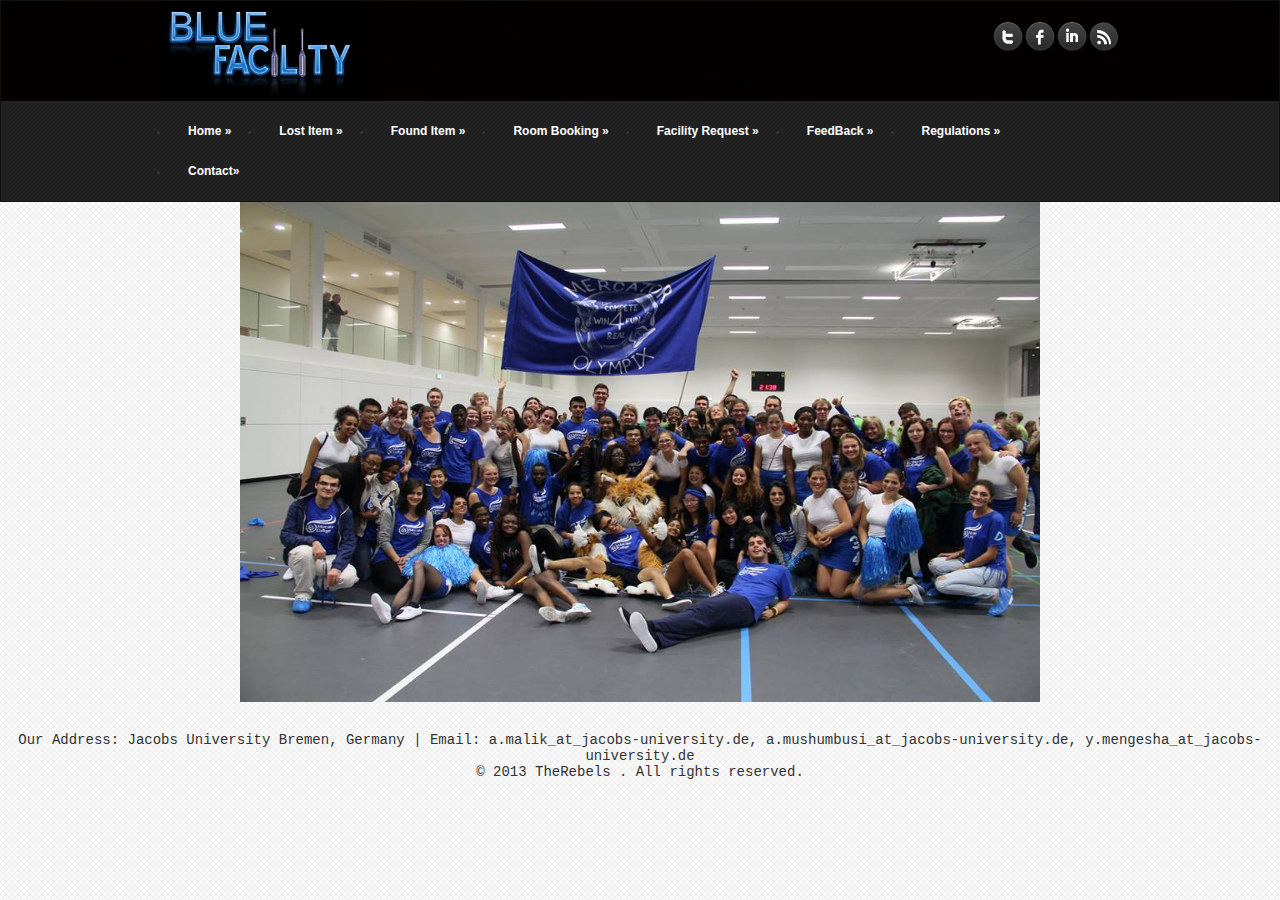
<file: public_html/index.html>
<!DOCTYPE html PUBLIC "-//W3C//DTD XHTML 1.0 Transitional//EN" "http://www.w3.org/TR/xhtml1/DTD/xhtml1-transitional.dtd">

<html xmlns="http://www.w3.org/1999/xhtml">
<head>
<meta http-equiv="Content-Type" content="text/html; charset=utf-8" />
<title>BLUE FACILITY</title>
<link rel="stylesheet" type="text/css" href="css/styles.css">

</head>
<header>
  <div class="row-1">
    <div class="container">
      <div class="menubar">
                <!-- Logo -->  

      <div class="logo fleft"><image src= "images/a.jpg" width = "200" height= "100" align="left"/><h1>
        
        <a rel="home" title="BLUE FACILITY" href="project.html"></a>
        </h1>
      </div>
            
        <div class="socials">
            <div class="header-social">       
            <div class="textwidget">
              <div class="tooltips" id="social"> 
                <a title="Twitter" rel="tooltip" data-placement="bottom" href="#"><img alt="twitter" src="images/twitter.png"></a><a title="Facebook" rel="tooltip" data-placement="bottom" href="#"><img alt="facebook" src="images/facebook.png"></a><a rel="tooltip" data-placement="bottom" href="#" data-original-title="LinkedIn"><img alt="linkedin" src="images/linkedin.png"></a><a title="RSS" rel="tooltip" data-placement="bottom" href="#"><img alt="rss" src="images/rss.png"></a></div></div>
            </div>
        </div>
        
      </div>
   </div>

  <div class="row-3">
      <div class="container">
        
        <div class="sixteen columns">
              <!-- menu -->
                             <nav id="main-nav-menu">
                    <ul class="sf-menu sf-js-enabled" id="menu-menu"><li class="menu-item" id="menu-item"><a href="index.html" class="sf-with-ul">Home<span class="indicator-sf"> »</span><span class="indicator"></span></a>

              </li>

              <li class="first_menu_item" id="first_menu_item"><a href="lost_item1.html" class="sf-with-ul">Lost Item<span class="indicator-sf"> »</span><span class="indicator"></span></a>
              </li>

              <li class="seventh_menu_item" id="seventh_menu_item"><a href="found_item.html" class="sf-with-ul">Found Item<span class="indicator-sf"> »</span><span class="indicator"></span></a>
              </li>
              
              <li class="second_menu_item" id="second_menu_item"><a href="room_booking2.html" class="sf-with-ul">Room Booking<span class="indicator-sf"> »</span><span class="indicator"></span></a>
              </li>

              <li class="third_menu_item" id="third_menu_item"><a href="facility_request1.php" class="sf-with-ul">Facility Request<span class="indicator-sf"> »</span><span class="indicator"></span></a>
              </li>

              <li class="fourth_menu_item" id="fourth_menu_item"><a href="feedback.html" class="sf-with-ul">FeedBack<span class="indicator-sf"> »</span><span class="indicator"></span></a>
              </li>

              <li class="fifth_menu_item" id="fifth_menu_item"><a href="imprint.html" class="sf-with-ul">Regulations<span class="indicator-sf"> »</span><span class="indicator"></span></a>
              </li>
	      
	
              
              <li class="sixth_menu_item" id="sixth_menu_item"><a href="contact.html">Contact»</a></li>

              </nav>

        </div>
      </div>
  </div>

  </div>
  <image src= "images/c.jpg" width = "800" height= "500" />
</header>
<body>

  <!-- Post -->
</div>
<footer>
      Our Address: Jacobs University Bremen, Germany | Email: a.malik_at_jacobs-university.de, a.mushumbusi_at_jacobs-university.de, y.mengesha_at_jacobs-university.de <br>  
      © 2013 TheRebels . All rights reserved.</footer>
</body>
</html>
</file>
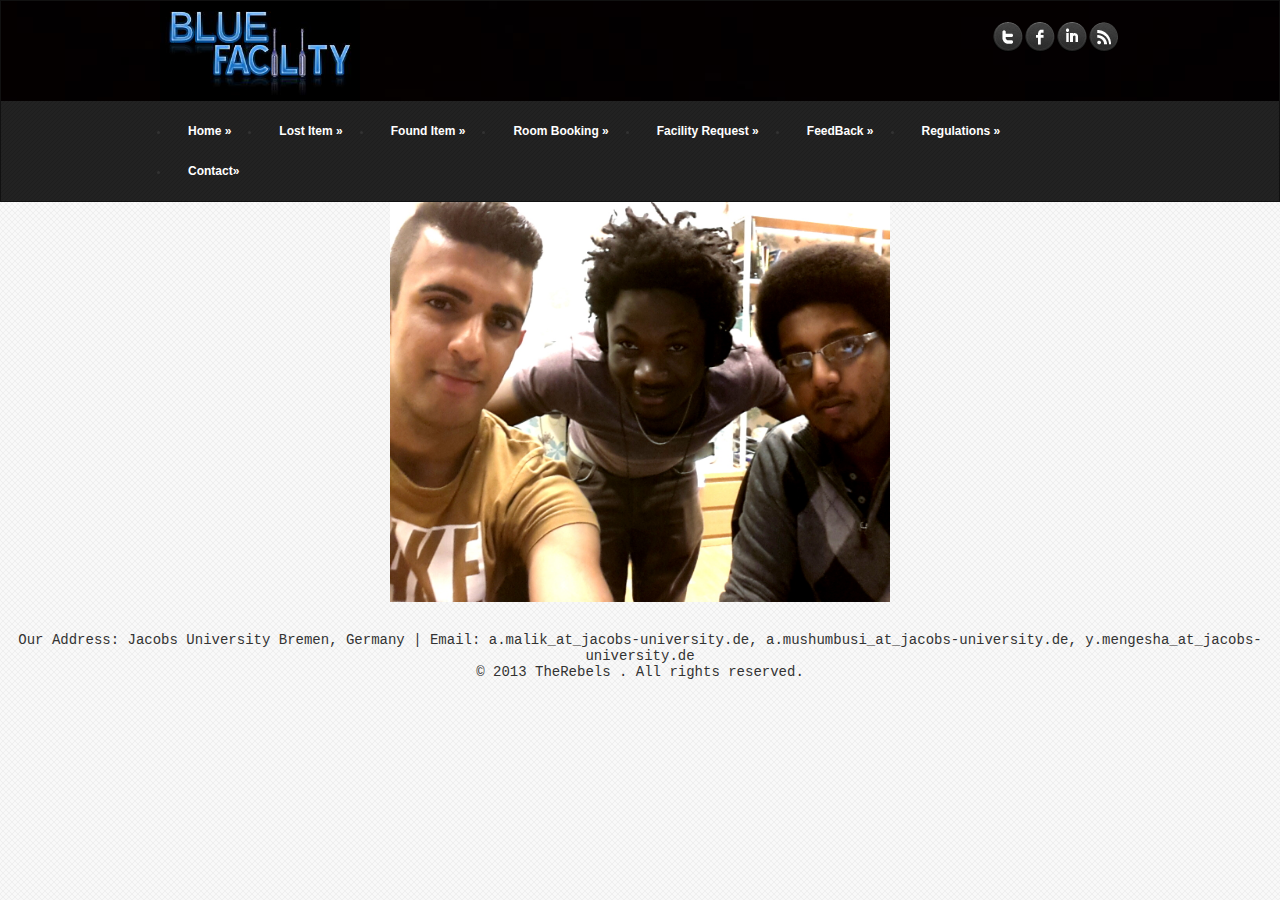
<file: public_html/contact.html>
<!DOCTYPE html PUBLIC "-//W3C//DTD XHTML 1.0 Transitional//EN" "http://www.w3.org/TR/xhtml1/DTD/xhtml1-transitional.dtd">

<html xmlns="http://www.w3.org/1999/xhtml">
<head>
<meta http-equiv="Content-Type" content="text/html; charset=utf-8" />
<title>BLUE FACILITY</title>
<link rel="stylesheet" type="text/css" href="css/styles.css">

</head>
<header>
  <div class="row-1">
    <div class="container">
      <div class="menubar">
                <!-- Logo -->  
      <div class="logo fleft"><image src= "images/a.jpg" width = "200" height= "100" align="left"/><h1>
        
        <a rel="home" title="BLUE FACILITY" href="project.html"></a>
        </h1></div>
            
        <div class="socials">
            <div class="header-social">       
            <div class="textwidget">
              <div class="tooltips" id="social"> 
                <a title="Twitter" rel="tooltip" data-placement="bottom" href="#"><img alt="twitter" src="images/twitter.png"></a><a title="Facebook" rel="tooltip" data-placement="bottom" href="#"><img alt="facebook" src="images/facebook.png"></a><a rel="tooltip" data-placement="bottom" href="#" data-original-title="LinkedIn"><img alt="linkedin" src="images/linkedin.png"></a><a title="RSS" rel="tooltip" data-placement="bottom" href="#"><img alt="rss" src="images/rss.png"></a></div></div>
          </div>
        </div>
        
      </div>
   </div>
  <div class="row-3">
    <div class="container">
        
      <div class="sixteen columns">
      <!-- menu -->
       <nav id="main-nav-menu">
	      <ul class="sf-menu sf-js-enabled" id="menu-menu"><li class="menu-item" id="menu-item"><a href="index.html" class="sf-with-ul">Home<span class="indicator-sf"> »</span><span class="indicator"></span></a>

              </li>

              <li class="first_menu_item" id="first_menu_item"><a href="lost_item1.html" class="sf-with-ul">Lost Item<span class="indicator-sf"> »</span><span class="indicator"></span></a>
              </li>

              <li class="seventh_menu_item" id="seventh_menu_item"><a href="found_item.html" class="sf-with-ul">Found Item<span class="indicator-sf"> »</span><span class="indicator"></span></a>
              </li>
              
              <li class="second_menu_item" id="second_menu_item"><a href="room_booking2.html" class="sf-with-ul">Room Booking<span class="indicator-sf"> »</span><span class="indicator"></span></a>
              </li>

              <li class="third_menu_item" id="third_menu_item"><a href="facility_request1.php" class="sf-with-ul">Facility Request<span class="indicator-sf"> »</span><span class="indicator"></span></a>
              </li>

              <li class="fourth_menu_item" id="fourth_menu_item"><a href="feedback.html" class="sf-with-ul">FeedBack<span class="indicator-sf"> »</span><span class="indicator"></span></a>
              </li>

              <li class="fifth_menu_item" id="fifth_menu_item"><a href="imprint.html" class="sf-with-ul">Regulations<span class="indicator-sf"> »</span><span class="indicator"></span></a>
              </li>
	      
	
              
              <li class="sixth_menu_item" id="sixth_menu_item"><a href="contact.html">Contact»</a></li>

              </nav>
    </div>
      </div>
    </div>
  </div>
  <image src= "images/f.jpg" width = "500" height= "400" />
</header>
<body>
 
</div>
<footer>
      Our Address: Jacobs University Bremen, Germany | Email: a.malik_at_jacobs-university.de, a.mushumbusi_at_jacobs-university.de, y.mengesha_at_jacobs-university.de <br>  
      © 2013 TheRebels . All rights reserved.</footer>
</body>
</html>
</file>
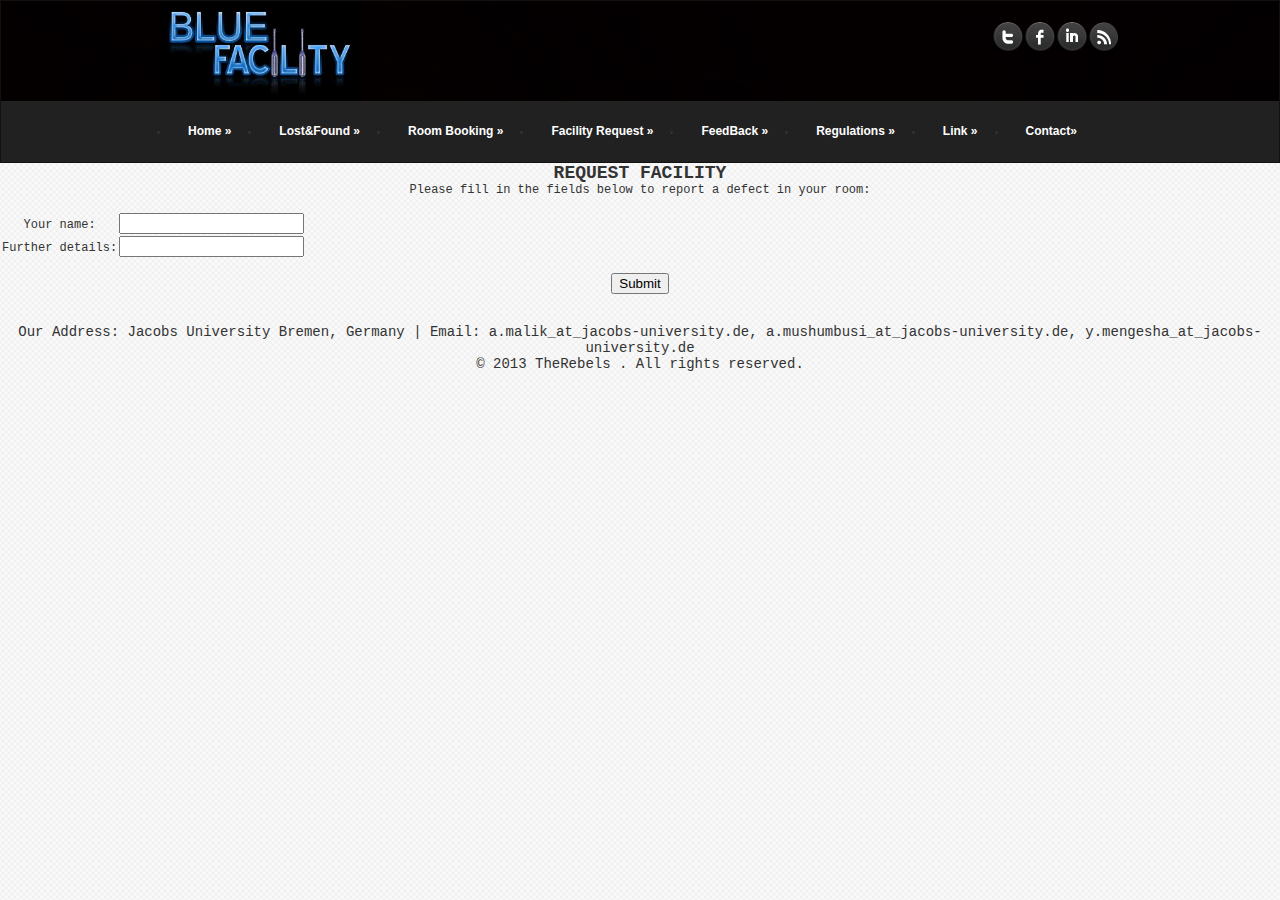
<file: public_html/facility_request1.html>
<!DOCTYPE html PUBLIC "-//W3C//DTD XHTML 1.0 Transitional//EN" "http://www.w3.org/TR/xhtml1/DTD/xhtml1-transitional.dtd">

<html xmlns="http://www.w3.org/1999/xhtml">
<head>
<meta http-equiv="Content-Type" content="text/html; charset=utf-8" />
<title>BLUE FACILITY</title>
<link rel="stylesheet" type="text/css" href="css/styles.css">

</head>
<header>
  <div class="row-1">
    <div class="container">
      <div class="menubar">
                <!-- Logo -->  
      <div class="logo fleft"><image src= "images/a.jpg" width = "200" height= "100" align="left"/><h1>
        
        <a rel="home" title="BLUE FACILITY" href="project.html"></a>
        </h1>
      </div>
            
        <div class="socials">
            <div class="header-social">       
            <div class="textwidget">
              <div class="tooltips" id="social"> 
                <a title="Twitter" rel="tooltip" data-placement="bottom" href="#"><img alt="twitter" src="images/twitter.png"></a><a title="Facebook" rel="tooltip" data-placement="bottom" href="#"><img alt="facebook" src="images/facebook.png"></a><a rel="tooltip" data-placement="bottom" href="#" data-original-title="LinkedIn"><img alt="linkedin" src="images/linkedin.png"></a><a title="RSS" rel="tooltip" data-placement="bottom" href="#"><img alt="rss" src="images/rss.png"></a></div></div>
            </div>
        </div>
        
      </div>
   </div>


  <div class="row-3">
      <div class="container">
        
        <div class="sixteen columns">
              <!-- menu -->
                <nav id="main-nav-menu">
                    <ul class="sf-menu sf-js-enabled" id="menu-menu"><li class="menu-item" id="menu-item"><a href="index.html" class="sf-with-ul">Home<span class="indicator-sf"> »</span><span class="indicator"></span></a>

              </li>

              <li class="first_menu_item" id="first_menu_item"><a href="lost_item1.html" class="sf-with-ul">Lost&Found<span class="indicator-sf"> »</span><span class="indicator"></span></a>
              </li>

              <li class="second_menu_item" id="second_menu_item"><a href="room_booking2.html" class="sf-with-ul">Room Booking<span class="indicator-sf"> »</span><span class="indicator"></span></a>
              </li>

              <li class="third_menu_item" id="third_menu_item"><a href="facility_request1.php" class="sf-with-ul">Facility Request<span class="indicator-sf"> »</span><span class="indicator"></span></a>
              </li>

              <li class="fourth_menu_item" id="fourth_menu_item"><a href="feedback.html" class="sf-with-ul">FeedBack<span class="indicator-sf"> »</span><span class="indicator"></span></a>
              </li>

              <li class="fifth_menu_item" id="fifth_menu_item"><a href="imprint.html" class="sf-with-ul">Regulations<span class="indicator-sf"> »</span><span class="indicator"></span></a>
              </li>
		
	       <li class="seventh_menu_item" id="seventh_menu_item"><a href="link.html" class="sf-with-ul">Link<span class="indicator-sf"> »</span><span class="indicator"></span></a>
              </li>
		
              <li class="sixth_menu_item" id="sixth_menu_item"><a href="contact.html">Contact»</a></li>
              
              </nav>

        </div>
      </div>
  </div>

  </div>
  <h2>REQUEST FACILITY</h2>
  <body>
  
    <form  action="insert_facility_request.php"  method="post">
      Please fill in the fields below to report a defect in your room:<br><br>
      <table>
        <tr><td>Your name:</td>   <td><input type="text" name="username"></td></tr>
        <tr><td>Further details:</td> <td><input type="text" name="details"></td></tr>
      </table><br>
      <button type="button">Submit</button>
    </form>

  </body>
</header>
<body>

  <!-- Post -->
</div>
<footer>
      Our Address: Jacobs University Bremen, Germany | Email: a.malik_at_jacobs-university.de, a.mushumbusi_at_jacobs-university.de, y.mengesha_at_jacobs-university.de <br>  
      © 2013 TheRebels . All rights reserved.</footer>
</body>
</html>
</file>
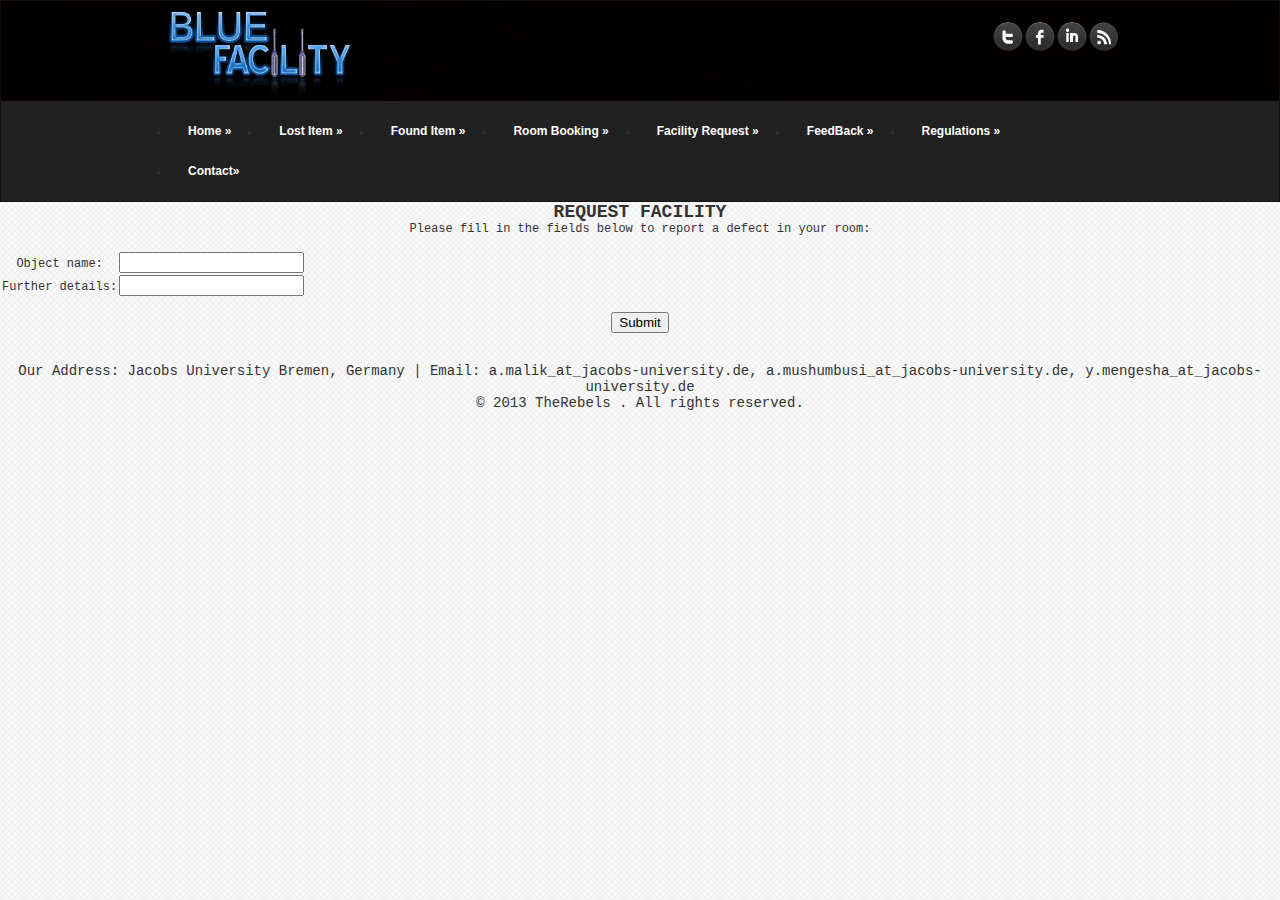
<file: public_html/facility_request1backup.html>
<!DOCTYPE html PUBLIC "-//W3C//DTD XHTML 1.0 Transitional//EN" "http://www.w3.org/TR/xhtml1/DTD/xhtml1-transitional.dtd">

<html xmlns="http://www.w3.org/1999/xhtml">
<head>
<meta http-equiv="Content-Type" content="text/html; charset=utf-8" />
<title>BLUE FACILITY</title>
<link rel="stylesheet" type="text/css" href="css/styles.css">
<script src="f.js"></script>



</head>



<?php
//Just checking if any field has been left empty or not
// define variables and initialize with empty values
$objectnameErr = $detailsErr="";
$objectname = $details= "";

if ($_SERVER["REQUEST_METHOD"] == "POST") {
    if (empty($_POST["objectname"])) {
        $objectnameErr = "Missing";
		 echo "Missing objectname!\n";
		 echo" ";
    }
    else {
        $username = $_POST["objectname"];
    }
    
    if (empty($_POST["details"])) {
        $detailsErr= "Missing";
		 echo "Missing details!\n";
		 echo " ";
    }
    else {
        $details= $_POST["details"];
    }
}
	
?>

<header>
  <div class="row-1">
    <div class="container">
      <div class="menubar">
                <!-- Logo -->  
      <div class="logo fleft"><image src= "images/a.jpg" width = "200" height= "100" align="left"/><h1>
        
        <a rel="home" title="BLUE FACILITY" href="project.html"></a>
        </h1>
      </div>
            
        <div class="socials">
            <div class="header-social">       
            <div class="textwidget">
              <div class="tooltips" id="social"> 
                <a title="Twitter" rel="tooltip" data-placement="bottom" href="#"><img alt="twitter" src="images/twitter.png"></a><a title="Facebook" rel="tooltip" data-placement="bottom" href="#"><img alt="facebook" src="images/facebook.png"></a><a rel="tooltip" data-placement="bottom" href="#" data-original-title="LinkedIn"><img alt="linkedin" src="images/linkedin.png"></a><a title="RSS" rel="tooltip" data-placement="bottom" href="#"><img alt="rss" src="images/rss.png"></a></div></div>
            </div>
        </div>
        
      </div>
   </div>


  <div class="row-3">
      <div class="container">
        
        <div class="sixteen columns">
              <!-- menu -->
              <nav id="main-nav-menu">
	      <ul class="sf-menu sf-js-enabled" id="menu-menu"><li class="menu-item" id="menu-item"><a href="index.html" class="sf-with-ul">Home<span class="indicator-sf"> »</span><span class="indicator"></span></a>

              </li>

              <li class="first_menu_item" id="first_menu_item"><a href="lost_item1.html" class="sf-with-ul">Lost Item<span class="indicator-sf"> »</span><span class="indicator"></span></a>
              </li>

              <li class="seventh_menu_item" id="seventh_menu_item"><a href="found_item.html" class="sf-with-ul">Found Item<span class="indicator-sf"> »</span><span class="indicator"></span></a>
              </li>
              
              <li class="second_menu_item" id="second_menu_item"><a href="room_booking2.html" class="sf-with-ul">Room Booking<span class="indicator-sf"> »</span><span class="indicator"></span></a>
              </li>

              <li class="third_menu_item" id="third_menu_item"><a href="facility_request1.php" class="sf-with-ul">Facility Request<span class="indicator-sf"> »</span><span class="indicator"></span></a>
              </li>

              <li class="fourth_menu_item" id="fourth_menu_item"><a href="feedback.html" class="sf-with-ul">FeedBack<span class="indicator-sf"> »</span><span class="indicator"></span></a>
              </li>

              <li class="fifth_menu_item" id="fifth_menu_item"><a href="imprint.html" class="sf-with-ul">Regulations<span class="indicator-sf"> »</span><span class="indicator"></span></a>
              </li>
	      
	
              
              <li class="sixth_menu_item" id="sixth_menu_item"><a href="contact.html">Contact»</a></li>

              </nav>
        </div>
      </div>
  </div>

  </div>
  <h2>REQUEST FACILITY</h2>
  <body>
  
  <form   method="post" action = "insert_facility_request.php">
      Please fill in the fields below to report a defect in your room:<br><br>
      <table>
        <tr><td>Object name:</td>   <td><input type="text" name="objectname"></td></tr>
        <tr><td>Further details:</td> <td><input type="text" name="details"></td></tr>
      </table><br>
      <button type="button"> Submit</button> 
    </form>

  </body>
</header>
<body>

  <!-- Post -->
</div>
<footer>
      Our Address: Jacobs University Bremen, Germany | Email: a.malik_at_jacobs-university.de, a.mushumbusi_at_jacobs-university.de, y.mengesha_at_jacobs-university.de <br>  
      © 2013 TheRebels . All rights reserved.</footer>
</body>
</html>
</file>
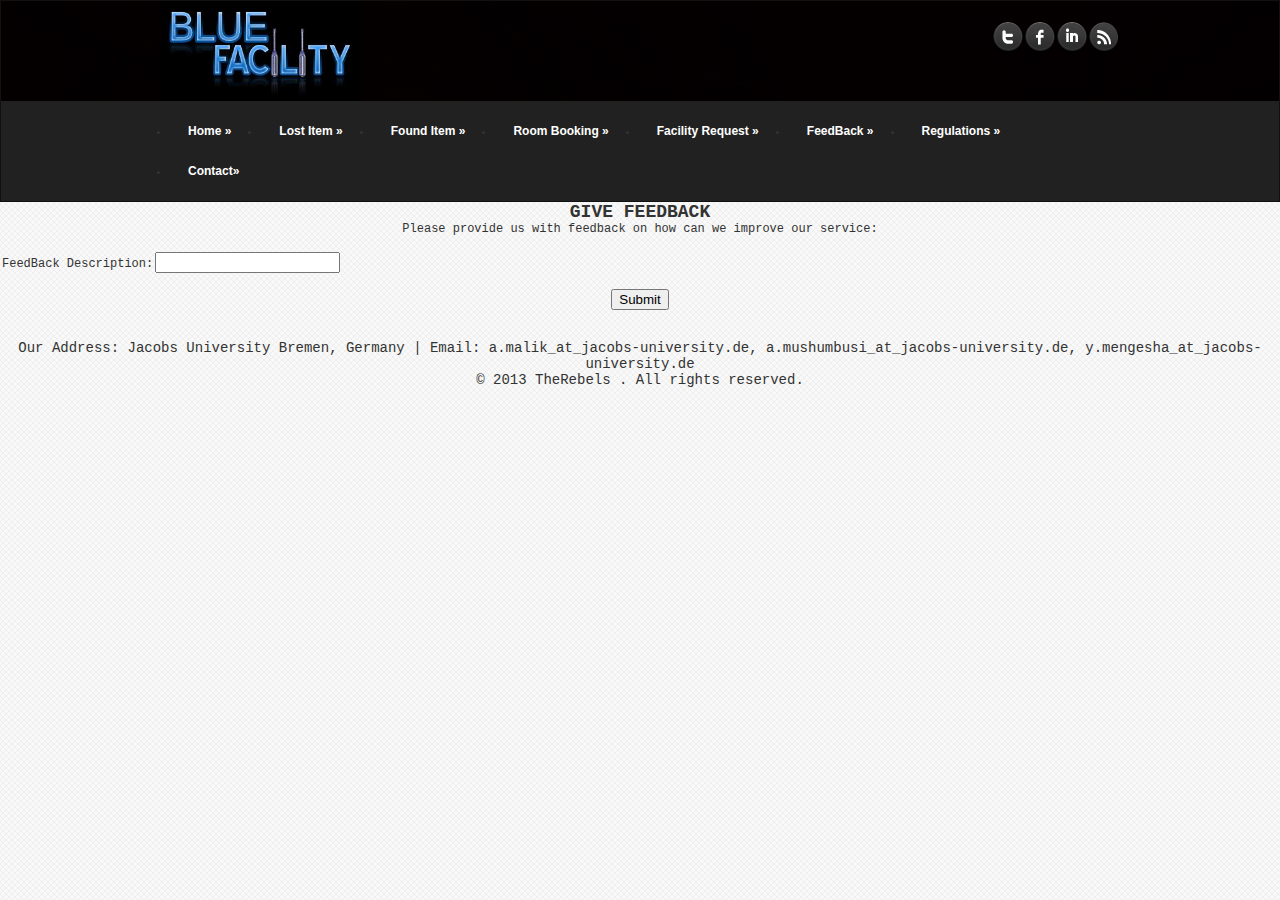
<file: public_html/feedback.html>
<!DOCTYPE html PUBLIC "-//W3C//DTD XHTML 1.0 Transitional//EN" "http://www.w3.org/TR/xhtml1/DTD/xhtml1-transitional.dtd">

<html xmlns="http://www.w3.org/1999/xhtml">
<head>
<meta http-equiv="Content-Type" content="text/html; charset=utf-8" />
<title>BLUE FACILITY</title>
<link rel="stylesheet" type="text/css" href="css/styles.css">

</head>
<header>
  <div class="row-1">
    <div class="container">
      <div class="menubar">
                <!-- Logo -->  
      <div class="logo fleft"><image src= "images/a.jpg" width = "200" height= "100" align="left"/><h1>
        
        <a rel="home" title="BLUE FACILITY" href="project.html"></a>
        </h1>
      </div>
            
        <div class="socials">
            <div class="header-social">       
            <div class="textwidget">
              <div class="tooltips" id="social"> 
                <a title="Twitter" rel="tooltip" data-placement="bottom" href="#"><img alt="twitter" src="images/twitter.png"></a><a title="Facebook" rel="tooltip" data-placement="bottom" href="#"><img alt="facebook" src="images/facebook.png"></a><a rel="tooltip" data-placement="bottom" href="#" data-original-title="LinkedIn"><img alt="linkedin" src="images/linkedin.png"></a><a title="RSS" rel="tooltip" data-placement="bottom" href="#"><img alt="rss" src="images/rss.png"></a></div></div>
            </div>
        </div>
        
      </div>
   </div>


  <div class="row-3">
      <div class="container">
        
        <div class="sixteen columns">
              <!-- menu -->
                <nav id="main-nav-menu">
                    <ul class="sf-menu sf-js-enabled" id="menu-menu"><li class="menu-item" id="menu-item"><a href="index.html" class="sf-with-ul">Home<span class="indicator-sf"> »</span><span class="indicator"></span></a>

              </li>

              <li class="first_menu_item" id="first_menu_item"><a href="lost_item1.html" class="sf-with-ul">Lost Item<span class="indicator-sf"> »</span><span class="indicator"></span></a>
              </li>

              <li class="seventh_menu_item" id="seventh_menu_item"><a href="found_item.html" class="sf-with-ul">Found Item<span class="indicator-sf"> »</span><span class="indicator"></span></a>
              </li>
              
              <li class="second_menu_item" id="second_menu_item"><a href="room_booking2.html" class="sf-with-ul">Room Booking<span class="indicator-sf"> »</span><span class="indicator"></span></a>
              </li>

              <li class="third_menu_item" id="third_menu_item"><a href="facility_request1.php" class="sf-with-ul">Facility Request<span class="indicator-sf"> »</span><span class="indicator"></span></a>
              </li>

              <li class="fourth_menu_item" id="fourth_menu_item"><a href="feedback.html" class="sf-with-ul">FeedBack<span class="indicator-sf"> »</span><span class="indicator"></span></a>
              </li>

              <li class="fifth_menu_item" id="fifth_menu_item"><a href="imprint.html" class="sf-with-ul">Regulations<span class="indicator-sf"> »</span><span class="indicator"></span></a>
              </li>
	      
	
              
              <li class="sixth_menu_item" id="sixth_menu_item"><a href="contact.html">Contact»</a></li>

              </nav>

        </div>
      </div>
  </div>

  </div>
  <h2>GIVE FEEDBACK</h2>
  <body>
  
    <form  action="insert_feedback.php"  method="post">
      Please provide us with feedback on how can we improve our service:<br><br>
      <table>
        <tr><td>FeedBack Description:</td>   <td><input type="text" name="feedback_description"></td></tr>
        
      </table><br>
      <button type="button">Submit</button>
    </form>
    
    
    
    
    

  </body>
</header>
<body>

  <!-- Post -->
</div>
<footer>
      Our Address: Jacobs University Bremen, Germany | Email: a.malik_at_jacobs-university.de, a.mushumbusi_at_jacobs-university.de, y.mengesha_at_jacobs-university.de <br>  
      © 2013 TheRebels . All rights reserved.</footer>
</body>
</html>
</file>
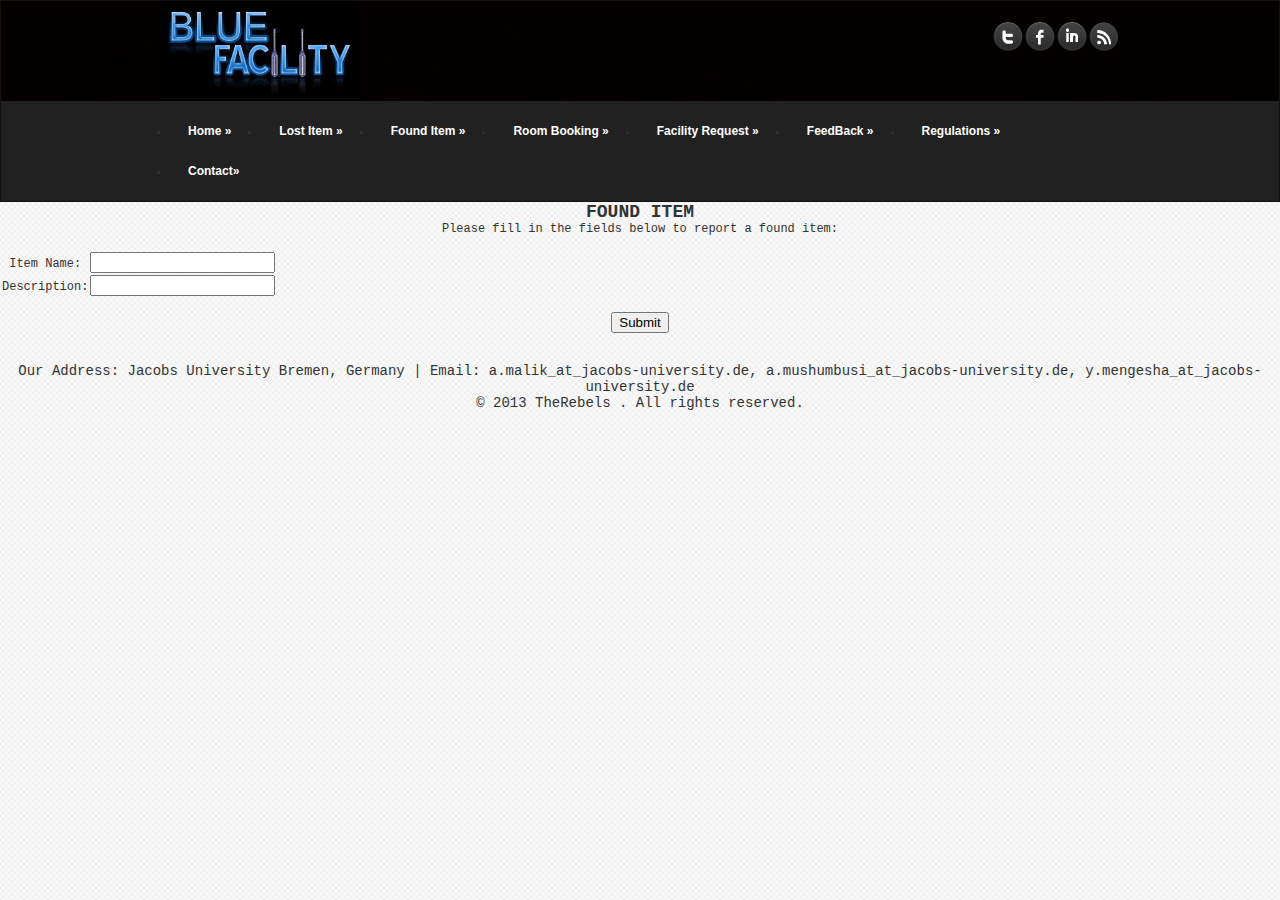
<file: public_html/found_item.html>
<!DOCTYPE html PUBLIC "-//W3C//DTD XHTML 1.0 Transitional//EN" "http://www.w3.org/TR/xhtml1/DTD/xhtml1-transitional.dtd">

<html xmlns="http://www.w3.org/1999/xhtml">
<head>
<meta http-equiv="Content-Type" content="text/html; charset=utf-8" />
<title>BLUE FACILITY</title>
<link rel="stylesheet" type="text/css" href="css/styles.css">

</head>
<header>
  <div class="row-1">
    <div class="container">
      <div class="menubar">
                <!-- Logo -->  
      <div class="logo fleft"><image src= "images/a.jpg" width = "200" height= "100" align="left"/><h1>
        
        <a rel="home" title="BLUE FACILITY" href="project.html"></a>
        </h1>
      </div>
            
        <div class="socials">
            <div class="header-social">       
            <div class="textwidget">
              <div class="tooltips" id="social"> 
                <a title="Twitter" rel="tooltip" data-placement="bottom" href="#"><img alt="twitter" src="images/twitter.png"></a><a title="Facebook" rel="tooltip" data-placement="bottom" href="#"><img alt="facebook" src="images/facebook.png"></a><a rel="tooltip" data-placement="bottom" href="#" data-original-title="LinkedIn"><img alt="linkedin" src="images/linkedin.png"></a><a title="RSS" rel="tooltip" data-placement="bottom" href="#"><img alt="rss" src="images/rss.png"></a></div></div>
            </div>
        </div>
        
      </div>
   </div>


  <div class="row-3">
      <div class="container">
        
        <div class="sixteen columns">
              <!-- menu -->
                <nav id="main-nav-menu">
                    <ul class="sf-menu sf-js-enabled" id="menu-menu"><li class="menu-item" id="menu-item"><a href="index.html" class="sf-with-ul">Home<span class="indicator-sf"> »</span><span class="indicator"></span></a>

              </li>

              <li class="first_menu_item" id="first_menu_item"><a href="lost_item1.html" class="sf-with-ul">Lost Item<span class="indicator-sf"> »</span><span class="indicator"></span></a>
              </li>
	      
	      <li class="seventh_menu_item" id="seventh_menu_item"><a href="found_item.html" class="sf-with-ul">Found Item<span class="indicator-sf"> »</span><span class="indicator"></span></a>
              </li>
	      
              <li class="second_menu_item" id="second_menu_item"><a href="room_booking2.html" class="sf-with-ul">Room Booking<span class="indicator-sf"> »</span><span class="indicator"></span></a>
              </li>

              <li class="third_menu_item" id="third_menu_item"><a href="facility_request1.php" class="sf-with-ul">Facility Request<span class="indicator-sf"> »</span><span class="indicator"></span></a>
              </li>

              <li class="fourth_menu_item" id="fourth_menu_item"><a href="feedback.html" class="sf-with-ul">FeedBack<span class="indicator-sf"> »</span><span class="indicator"></span></a>
              </li>

              <li class="fifth_menu_item" id="fifth_menu_item"><a href="imprint.html" class="sf-with-ul">Regulations<span class="indicator-sf"> »</span><span class="indicator"></span></a>
              </li>
              
        
              <li class="sixth_menu_item" id="sixth_menu_item"><a href="contact.html">Contact»</a></li>

              </nav>

        </div>
      </div>
  </div>

  </div>
    <h2>FOUND ITEM</h2>
    <body style="background-color:lightblue;">
  
    <form  action="insert_found_item.php"  method="post"> 
    Please fill in the fields below to report a found item: <br><br>
      <table>
        <tr><td>Item Name:</td>   <td><input type="text" name="itemname"></td></tr>
        <tr><td>Description:</td> <td><input type="text" name="description"></td></tr>
      </table><br>
      <button type="button">Submit</button>
    </form>

  </body>
  
</header>
<body>

  <!-- Post -->
</div>
<footer>
      Our Address: Jacobs University Bremen, Germany | Email: a.malik_at_jacobs-university.de, a.mushumbusi_at_jacobs-university.de, y.mengesha_at_jacobs-university.de <br>  
      © 2013 TheRebels . All rights reserved.</footer>
</body>
</html>
</file>
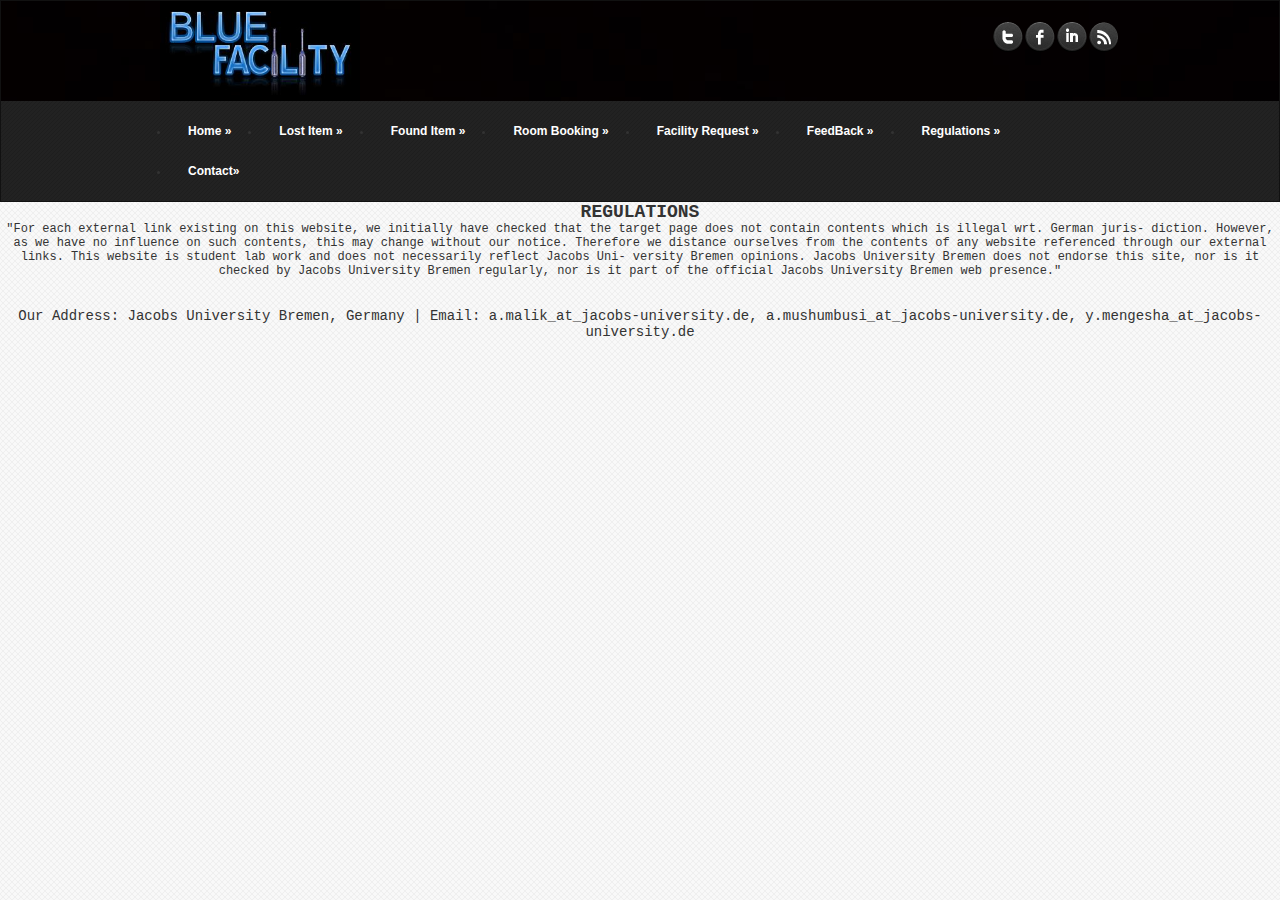
<file: public_html/imprint.html>
<!DOCTYPE html PUBLIC "-//W3C//DTD XHTML 1.0 Transitional//EN" "http://www.w3.org/TR/xhtml1/DTD/xhtml1-transitional.dtd">
<html xmlns="http://www.w3.org/1999/xhtml">
<head>
<meta http-equiv="Content-Type" content="text/html; charset=utf-8" />
<title>BLUE FACILITY</title>
<link rel="stylesheet" type="text/css" href="css/styles.css">

</head>
<header>
  <div class="row-1">
    <div class="container">
      <div class="menubar">
               <!-- Logo -->  
      <div class="logo fleft"><image src= "images/a.jpg" width = "200" height= "100" align="left"/><h1>
        
        <a rel="home" title="BLUE FACILITY" href="project.html"></a>
        </h1></div>
				    
        <div class="socials">
            <div class="header-social">	 			
            <div class="textwidget">
            	<div class="tooltips" id="social"> 
            		<a title="Twitter" rel="tooltip" data-placement="bottom" href="#"><img alt="twitter" src="images/twitter.png"></a><a title="Facebook" rel="tooltip" data-placement="bottom" href="#"><img alt="facebook" src="images/facebook.png"></a><a rel="tooltip" data-placement="bottom" href="#" data-original-title="LinkedIn"><img alt="linkedin" src="images/linkedin.png"></a><a title="RSS" rel="tooltip" data-placement="bottom" href="#"><img alt="rss" src="images/rss.png"></a></div></div>
					</div>
        </div>
        
      </div>
   </div>
  <div class="row-3">
    <div class="container">
        
      <div class="sixteen columns">
		  <!-- menu -->
	      <nav id="main-nav-menu">
	      <ul class="sf-menu sf-js-enabled" id="menu-menu"><li class="menu-item" id="menu-item"><a href="index.html" class="sf-with-ul">Home<span class="indicator-sf"> »</span><span class="indicator"></span></a>

              </li>

              <li class="first_menu_item" id="first_menu_item"><a href="lost_item1.html" class="sf-with-ul">Lost Item<span class="indicator-sf"> »</span><span class="indicator"></span></a>
              </li>

              <li class="seventh_menu_item" id="seventh_menu_item"><a href="found_item.html" class="sf-with-ul">Found Item<span class="indicator-sf"> »</span><span class="indicator"></span></a>
              </li>
              
              <li class="second_menu_item" id="second_menu_item"><a href="room_booking2.html" class="sf-with-ul">Room Booking<span class="indicator-sf"> »</span><span class="indicator"></span></a>
              </li>

              <li class="third_menu_item" id="third_menu_item"><a href="facility_request1.php" class="sf-with-ul">Facility Request<span class="indicator-sf"> »</span><span class="indicator"></span></a>
              </li>

              <li class="fourth_menu_item" id="fourth_menu_item"><a href="feedback.html" class="sf-with-ul">FeedBack<span class="indicator-sf"> »</span><span class="indicator"></span></a>
              </li>

              <li class="fifth_menu_item" id="fifth_menu_item"><a href="imprint.html" class="sf-with-ul">Regulations<span class="indicator-sf"> »</span><span class="indicator"></span></a>
              </li>
	      
	
              
              <li class="sixth_menu_item" id="sixth_menu_item"><a href="contact.html">Contact»</a></li>

              </nav>
		</div>
      </div>
    </div>
	</div>
</header>
<body>
<article>

<p style="float:left !important; margin-bottom:300px"><br>
<h2>REGULATIONS</h2>


"For each external link existing on this website, we initially have checked that
the target page does not contain contents which is illegal wrt. German juris-
diction. However, as we have no influence on such contents, this may change
without our notice. Therefore we distance ourselves from the contents of any
website referenced through our external links.
This website is student lab work and does not necessarily reflect Jacobs Uni-
versity Bremen opinions. Jacobs University Bremen does not endorse this site,
nor is it checked by Jacobs University Bremen regularly, nor is it part of the
official Jacobs University Bremen web presence."</p></article>


<footer>    
    	    Our Address: Jacobs University Bremen, Germany | Email: a.malik_at_jacobs-university.de, a.mushumbusi_at_jacobs-university.de, y.mengesha_at_jacobs-university.de</footer>
</body>
</html>
</file>
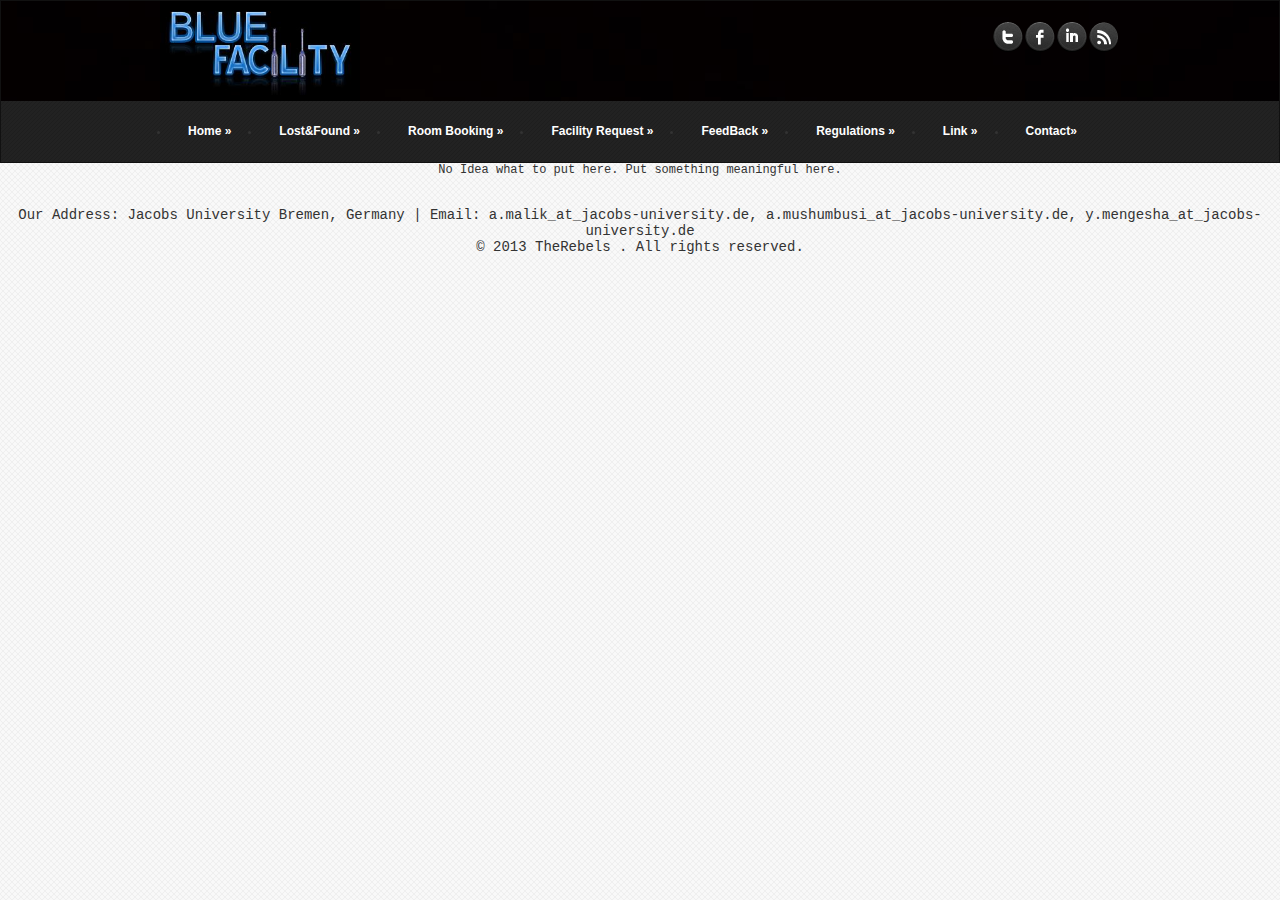
<file: public_html/link.html>
<!DOCTYPE html PUBLIC "-//W3C//DTD XHTML 1.0 Transitional//EN" "http://www.w3.org/TR/xhtml1/DTD/xhtml1-transitional.dtd">

<html xmlns="http://www.w3.org/1999/xhtml">
<head>
<meta http-equiv="Content-Type" content="text/html; charset=utf-8" />
<title>BLUE FACILITY</title>
<link rel="stylesheet" type="text/css" href="css/styles.css">

</head>
<header>
  <div class="row-1">
    <div class="container">
      <div class="menubar">
                <!-- Logo -->  
      <div class="logo fleft"><image src= "images/a.jpg" width = "200" height= "100" align="left"/><h1>
        
        <a rel="home" title="BLUE FACILITY" href="project.html"></a>
        </h1>
      </div>
            
        <div class="socials">
            <div class="header-social">       
            <div class="textwidget">
              <div class="tooltips" id="social"> 
                <a title="Twitter" rel="tooltip" data-placement="bottom" href="#"><img alt="twitter" src="images/twitter.png"></a><a title="Facebook" rel="tooltip" data-placement="bottom" href="#"><img alt="facebook" src="images/facebook.png"></a><a rel="tooltip" data-placement="bottom" href="#" data-original-title="LinkedIn"><img alt="linkedin" src="images/linkedin.png"></a><a title="RSS" rel="tooltip" data-placement="bottom" href="#"><img alt="rss" src="images/rss.png"></a></div></div>
            </div>
        </div>
        
      </div>
   </div>


  <div class="row-3">
      <div class="container">
        
        <div class="sixteen columns">
              <!-- menu -->
                <nav id="main-nav-menu">
                    <ul class="sf-menu sf-js-enabled" id="menu-menu"><li class="menu-item" id="menu-item"><a href="index.html" class="sf-with-ul">Home<span class="indicator-sf"> »</span><span class="indicator"></span></a>

              </li>

              <li class="first_menu_item" id="first_menu_item"><a href="lost_item1.html" class="sf-with-ul">Lost&Found<span class="indicator-sf"> »</span><span class="indicator"></span></a>
              </li>

              <li class="second_menu_item" id="second_menu_item"><a href="room_booking2.html" class="sf-with-ul">Room Booking<span class="indicator-sf"> »</span><span class="indicator"></span></a>
              </li>

              <li class="third_menu_item" id="third_menu_item"><a href="facility_request1.php" class="sf-with-ul">Facility Request<span class="indicator-sf"> »</span><span class="indicator"></span></a>
              </li>

              <li class="fourth_menu_item" id="fourth_menu_item"><a href="feedback.html" class="sf-with-ul">FeedBack<span class="indicator-sf"> »</span><span class="indicator"></span></a>
              </li>

              <li class="fifth_menu_item" id="fifth_menu_item"><a href="imprint.html" class="sf-with-ul">Regulations<span class="indicator-sf"> »</span><span class="indicator"></span></a>
              </li>
              
               <li class="seventh_menu_item" id="seventh_menu_item"><a href="link.html" class="sf-with-ul">Link<span class="indicator-sf"> »</span><span class="indicator"></span></a>
              </li>
              
              <li class="sixth_menu_item" id="sixth_menu_item"><a href="contact.html">Contact»</a></li>

              </nav>

        </div>
      </div>
  </div>

  </div>
  No Idea what to put here. Put something meaningful here.
</header>
<body>

  <!-- Post -->
</div>
<footer>
      Our Address: Jacobs University Bremen, Germany | Email: a.malik_at_jacobs-university.de, a.mushumbusi_at_jacobs-university.de, y.mengesha_at_jacobs-university.de <br>  
      © 2013 TheRebels . All rights reserved.</footer>
</body>
</html>
</file>
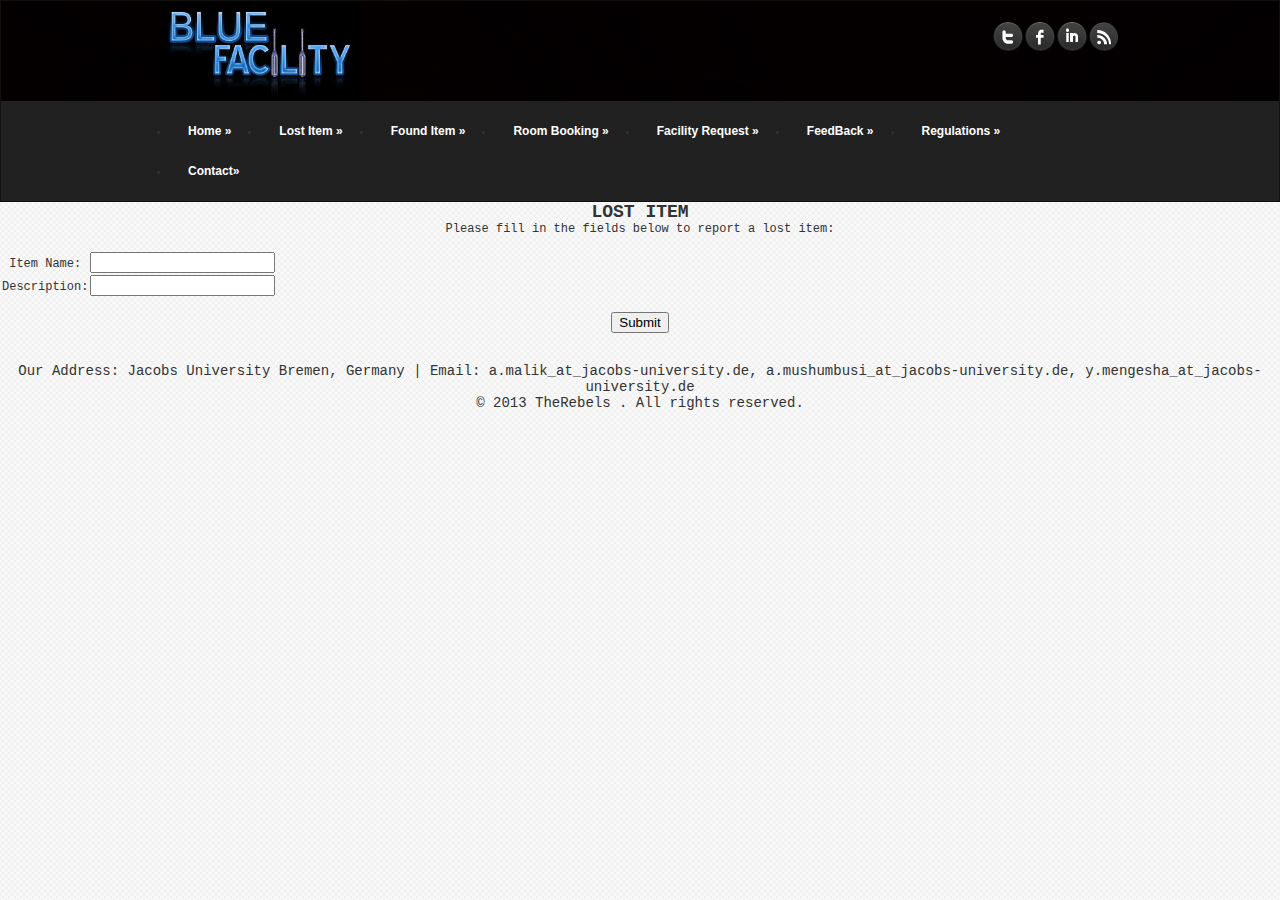
<file: public_html/lost_item1.html>
<!DOCTYPE html PUBLIC "-//W3C//DTD XHTML 1.0 Transitional//EN" "http://www.w3.org/TR/xhtml1/DTD/xhtml1-transitional.dtd">

<html xmlns="http://www.w3.org/1999/xhtml">
<head>
<meta http-equiv="Content-Type" content="text/html; charset=utf-8" />
<title>BLUE FACILITY</title>
<link rel="stylesheet" type="text/css" href="css/styles.css">

</head>
<header>
  <div class="row-1">
    <div class="container">
      <div class="menubar">
                <!-- Logo -->  
      <div class="logo fleft"><image src= "images/a.jpg" width = "200" height= "100" align="left"/><h1>
        
        <a rel="home" title="BLUE FACILITY" href="project.html"></a>
        </h1>
      </div>
            
        <div class="socials">
            <div class="header-social">       
            <div class="textwidget">
              <div class="tooltips" id="social"> 
                <a title="Twitter" rel="tooltip" data-placement="bottom" href="#"><img alt="twitter" src="images/twitter.png"></a><a title="Facebook" rel="tooltip" data-placement="bottom" href="#"><img alt="facebook" src="images/facebook.png"></a><a rel="tooltip" data-placement="bottom" href="#" data-original-title="LinkedIn"><img alt="linkedin" src="images/linkedin.png"></a><a title="RSS" rel="tooltip" data-placement="bottom" href="#"><img alt="rss" src="images/rss.png"></a></div></div>
            </div>
        </div>
        
      </div>
   </div>


  <div class="row-3">
      <div class="container">
        
        <div class="sixteen columns">
              <!-- menu -->
                <nav id="main-nav-menu">
                    <ul class="sf-menu sf-js-enabled" id="menu-menu"><li class="menu-item" id="menu-item"><a href="index.html" class="sf-with-ul">Home<span class="indicator-sf"> »</span><span class="indicator"></span></a>

              </li>

              <li class="first_menu_item" id="first_menu_item"><a href="lost_item1.html" class="sf-with-ul">Lost Item<span class="indicator-sf"> »</span><span class="indicator"></span></a>
              </li>
	      
	      <li class="seventh_menu_item" id="seventh_menu_item"><a href="found_item.html" class="sf-with-ul">Found Item<span class="indicator-sf"> »</span><span class="indicator"></span></a>
              </li>
	      
              <li class="second_menu_item" id="second_menu_item"><a href="room_booking2.html" class="sf-with-ul">Room Booking<span class="indicator-sf"> »</span><span class="indicator"></span></a>
              </li>

              <li class="third_menu_item" id="third_menu_item"><a href="facility_request1.php" class="sf-with-ul">Facility Request<span class="indicator-sf"> »</span><span class="indicator"></span></a>
              </li>

              <li class="fourth_menu_item" id="fourth_menu_item"><a href="feedback.html" class="sf-with-ul">FeedBack<span class="indicator-sf"> »</span><span class="indicator"></span></a>
              </li>

              <li class="fifth_menu_item" id="fifth_menu_item"><a href="imprint.html" class="sf-with-ul">Regulations<span class="indicator-sf"> »</span><span class="indicator"></span></a>
              </li>
              
        

              <li class="sixth_menu_item" id="sixth_menu_item"><a href="contact.html">Contact»</a></li>

              </nav>

        </div>
      </div>
  </div>

  </div>
    <h2>LOST ITEM</h2>
    <body style="background-color:lightblue;">
  
    <form  action="insert_lost_item.php"  method="post"> 
    Please fill in the fields below to report a lost item: <br><br>
      <table>
        <tr><td>Item Name:</td>   <td><input type="text" name="itemname"></td></tr>
        <tr><td>Description:</td> <td><input type="text" name="description"></td></tr>
      </table><br>
      <button type="button"> Submit </button>
    </form>

  </body>
  
</header>
<body>

  <!-- Post -->
</div>
<footer>
      Our Address: Jacobs University Bremen, Germany | Email: a.malik_at_jacobs-university.de, a.mushumbusi_at_jacobs-university.de, y.mengesha_at_jacobs-university.de <br>  
      © 2013 TheRebels . All rights reserved.</footer>
</body>
</html>
</file>
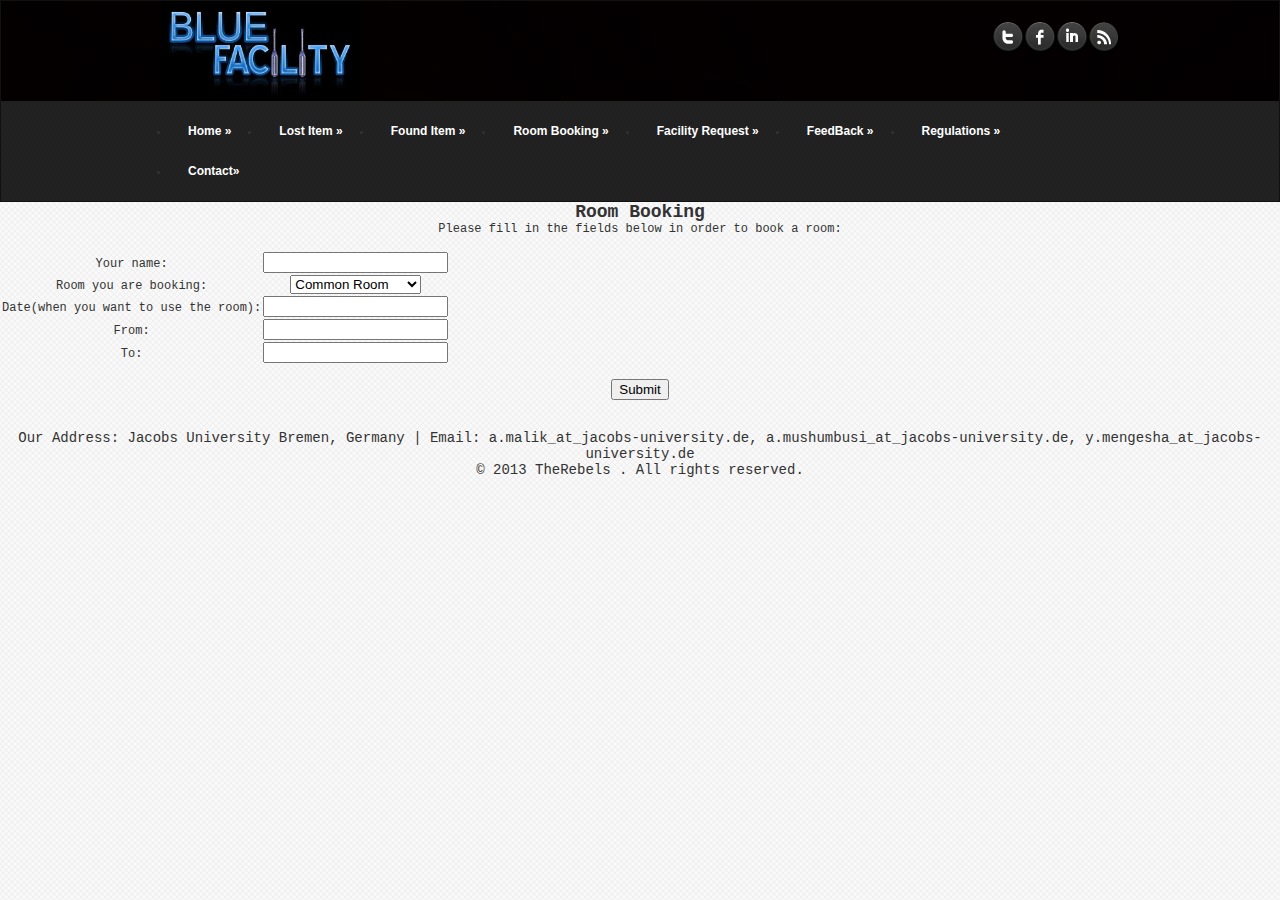
<file: public_html/room_booking2.html>
<!DOCTYPE html PUBLIC "-//W3C//DTD XHTML 1.0 Transitional//EN" "http://www.w3.org/TR/xhtml1/DTD/xhtml1-transitional.dtd">

<html xmlns="http://www.w3.org/1999/xhtml">
<head>
<meta http-equiv="Content-Type" content="text/html; charset=utf-8" />
<title>BLUE FACILITY</title>
<link rel="stylesheet" type="text/css" href="css/styles.css">

</head>
<header>
  <div class="row-1">
    <div class="container">
      <div class="menubar">
                <!-- Logo -->  
      <div class="logo fleft"><image src= "images/a.jpg" width = "200" height= "100" align="left"/><h1>
        
        <a rel="home" title="BLUE FACILITY" href="project.html"></a>
        </h1>
      </div>
            
        <div class="socials">
            <div class="header-social">       
            <div class="textwidget">
              <div class="tooltips" id="social"> 
                <a title="Twitter" rel="tooltip" data-placement="bottom" href="#"><img alt="twitter" src="images/twitter.png"></a><a title="Facebook" rel="tooltip" data-placement="bottom" href="#"><img alt="facebook" src="images/facebook.png"></a><a rel="tooltip" data-placement="bottom" href="#" data-original-title="LinkedIn"><img alt="linkedin" src="images/linkedin.png"></a><a title="RSS" rel="tooltip" data-placement="bottom" href="#"><img alt="rss" src="images/rss.png"></a></div></div>
            </div>
        </div>
        
      </div>
   </div>


  <div class="row-3">
      <div class="container">
        
        <div class="sixteen columns">
              <!-- menu -->
	      <nav id="main-nav-menu">
	      <ul class="sf-menu sf-js-enabled" id="menu-menu"><li class="menu-item" id="menu-item"><a href="index.html" class="sf-with-ul">Home<span class="indicator-sf"> »</span><span class="indicator"></span></a>

              </li>

              <li class="first_menu_item" id="first_menu_item"><a href="lost_item1.html" class="sf-with-ul">Lost Item<span class="indicator-sf"> »</span><span class="indicator"></span></a>
              </li>

              <li class="seventh_menu_item" id="seventh_menu_item"><a href="found_item.html" class="sf-with-ul">Found Item<span class="indicator-sf"> »</span><span class="indicator"></span></a>
              </li>
              
              <li class="second_menu_item" id="second_menu_item"><a href="room_booking2.html" class="sf-with-ul">Room Booking<span class="indicator-sf"> »</span><span class="indicator"></span></a>
              </li>

              <li class="third_menu_item" id="third_menu_item"><a href="facility_request1.php" class="sf-with-ul">Facility Request<span class="indicator-sf"> »</span><span class="indicator"></span></a>
              </li>

              <li class="fourth_menu_item" id="fourth_menu_item"><a href="feedback.html" class="sf-with-ul">FeedBack<span class="indicator-sf"> »</span><span class="indicator"></span></a>
              </li>

              <li class="fifth_menu_item" id="fifth_menu_item"><a href="imprint.html" class="sf-with-ul">Regulations<span class="indicator-sf"> »</span><span class="indicator"></span></a>
              </li>
	      
	
              
              <li class="sixth_menu_item" id="sixth_menu_item"><a href="contact.html">Contact»</a></li>

              </nav>

        </div>
      </div>
  </div>

  </div>
  


	<script>
		function pop_up(){
			alert("Request Submitted!!");
		}
	</script>
  
	<h2>Room Booking</h2>
	<body style="background-color:lightblue;">
		
		<form  action = "room_booking2.php" method="post">
		Please fill in the fields below in order to book a room:<br><br>
			<table>
				<tr><td>Your name:</td>		<td><input type="text" name="username"></td></tr>
				<tr><td>Room you are booking:</td>
					<td><select>
				  <option value="room1">Common Room</option>
				  <option value="room2">TV Room</option>
				  <option value="room3">Conference Room</option>
				</select></td></tr>
				<tr><td>Date(when you want to use the room):</td>	<td><input type="text" name="date"></td></tr>
				<tr><td>From:</td>	<td><input type="text" name="startTime"></td></tr>
				<tr><td>To:</td>	<td><input type="text" name="endTime"></td></tr>
			</table><br>
			
		</form>
		<button onclick="pop_up();">Submit</button>

	</body>
  </body>
  
</header>
<body>

  <!-- Post -->
</div>
<footer>
      Our Address: Jacobs University Bremen, Germany | Email: a.malik_at_jacobs-university.de, a.mushumbusi_at_jacobs-university.de, y.mengesha_at_jacobs-university.de <br>  
      © 2013 TheRebels . All rights reserved.</footer>
</body>
</html>
</file>
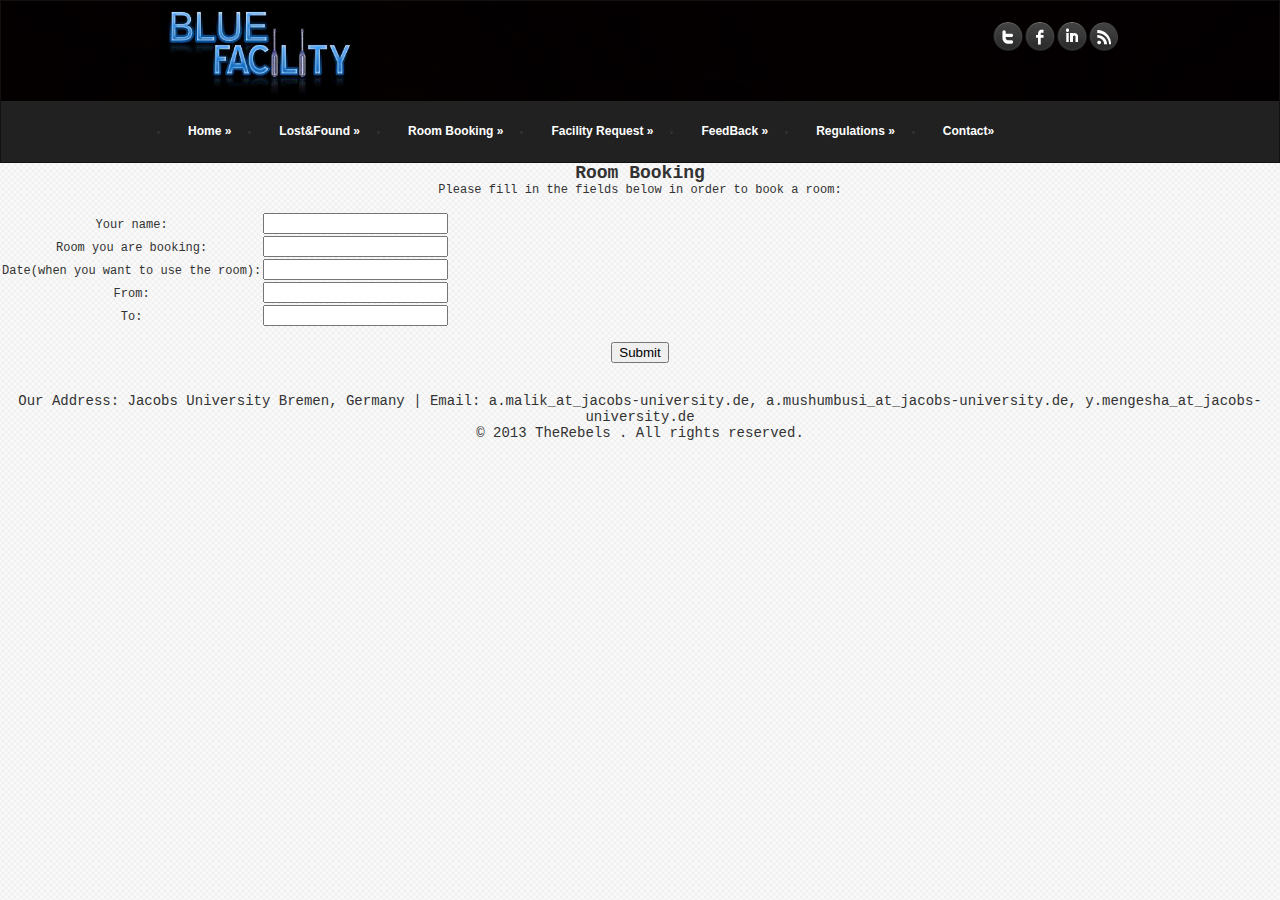
<file: public_html/room_booking3.html>
<!DOCTYPE html PUBLIC "-//W3C//DTD XHTML 1.0 Transitional//EN" "http://www.w3.org/TR/xhtml1/DTD/xhtml1-transitional.dtd">

<html xmlns="http://www.w3.org/1999/xhtml">
<head>
<meta http-equiv="Content-Type" content="text/html; charset=utf-8" />
<title>BLUE FACILITY</title>
<link rel="stylesheet" type="text/css" href="css/styles.css">

</head>
<header>
  <div class="row-1">
    <div class="container">
      <div class="menubar">
                <!-- Logo -->  
      <div class="logo fleft"><image src= "images/a.jpg" width = "200" height= "100" align="left"/><h1>
        
        <a rel="home" title="BLUE FACILITY" href="project.html"></a>
        </h1>
      </div>
            
        <div class="socials">
            <div class="header-social">       
            <div class="textwidget">
              <div class="tooltips" id="social"> 
                <a title="Twitter" rel="tooltip" data-placement="bottom" href="#"><img alt="twitter" src="images/twitter.png"></a><a title="Facebook" rel="tooltip" data-placement="bottom" href="#"><img alt="facebook" src="images/facebook.png"></a><a rel="tooltip" data-placement="bottom" href="#" data-original-title="LinkedIn"><img alt="linkedin" src="images/linkedin.png"></a><a title="RSS" rel="tooltip" data-placement="bottom" href="#"><img alt="rss" src="images/rss.png"></a></div></div>
            </div>
        </div>
        
      </div>
   </div>


  <div class="row-3">
      <div class="container">
        
        <div class="sixteen columns">
              <!-- menu -->
                <nav id="main-nav-menu">
                    <ul class="sf-menu sf-js-enabled" id="menu-menu"><li class="menu-item" id="menu-item"><a href="index.html" class="sf-with-ul">Home<span class="indicator-sf"> »</span><span class="indicator"></span></a>

              </li>

              <li class="first_menu_item" id="first_menu_item"><a href="lost_item1.html" class="sf-with-ul">Lost&Found<span class="indicator-sf"> »</span><span class="indicator"></span></a>
              </li>

              <li class="second_menu_item" id="second_menu_item"><a href="room_booking2.html" class="sf-with-ul">Room Booking<span class="indicator-sf"> »</span><span class="indicator"></span></a>
              </li>

              <li class="third_menu_item" id="third_menu_item"><a href="facility_request1.html" class="sf-with-ul">Facility Request<span class="indicator-sf"> »</span><span class="indicator"></span></a>
              </li>

              <li class="fourth_menu_item" id="fourth_menu_item"><a href="feedback.html" class="sf-with-ul">FeedBack<span class="indicator-sf"> »</span><span class="indicator"></span></a>
              </li>

              <li class="fifth_menu_item" id="fifth_menu_item"><a href="imprint.html" class="sf-with-ul">Regulations<span class="indicator-sf"> »</span><span class="indicator"></span></a>
              </li>

              <li class="sixth_menu_item" id="sixth_menu_item"><a href="contact.html">Contact»</a></li>

              </nav>

        </div>
      </div>
  </div>

  </div>
  


  <script>
    function pop_up(){
      alert("I don't know what the fuck should be in this pop-up!!");
    }
  </script>
  
  <h2>Room Booking</h2>
  <body style="background-color:lightblue;">
    <form  method="post">Please fill in the fields below in order to book a room:<br><br>
      <table>
        <tr><td>Your name:</td>   <td><input type="text" name="username"></td></tr>
        <tr><td>Room you are booking:</td>  <td><input type="text" name="roomName"></td></tr>
        <tr><td>Date(when you want to use the room):</td> <td><input type="text" name="date"></td></tr>
        <tr><td>From:</td>  <td><input type="text" name="startTime"></td></tr>
        <tr><td>To:</td>  <td><input type="text" name="endTime"></td></tr>
      </table><br>
      
    </form>
    <button onclick="pop_up();">Submit</button>

  </body>










</header>
<body>

  <!-- Post -->
</div>
<footer>
      Our Address: Jacobs University Bremen, Germany | Email: a.malik_at_jacobs-university.de, a.mushumbusi_at_jacobs-university.de, y.mengesha_at_jacobs-university.de <br>  
      © 2013 TheRebels . All rights reserved.</footer>
</body>
</html>
</file>
<file: public_html/css/styles.css>
@charset "utf-8";
/* CSS Document */

body {
    background: url("../images/none.png") repeat scroll 0 0 #F9F9F9;
    color: #333333;
    font-family: "Courier New", Courier, monospace;
    font-size: 12px;
    text-align: center;
}

.subheader {
    color: #777777;
}
.header-social {
    float: right;
    font-size: 12px;
    font-weight: 700;
    padding: 20px 0 0;
    position: relative;
    text-decoration: none;
}

#header {
    min-height: 80px;
}

html, body, div, span, applet, object, iframe, h1, h2, h3, h4, h5, h6, p, blockquote, pre, a, abbr, acronym, address, big, cite, code, del, dfn, em, img, ins, kbd, q, s, samp, small, strike, strong, sub, sup, tt, var, b, u, i, center, dl, dt, dd, ol, ul, li, fieldset, form, label, legend, table, caption, tbody, tfoot, thead, tr, th, td, article, aside, canvas, details, embed, figure, figcaption, footer, header, hgroup, menu, nav, output, ruby, section, summary, time, mark, audio, video {
    border: 0 none;
    
    margin: 0;
    padding: 0;
    vertical-align: baseline;
}
article, aside, details, figcaption, figure, footer, header, hgroup, menu, nav, section {
    display: block;
}

.row-1 {
    background: url("../images/d.jpg") repeat-x scroll 0 0 #252525;
    border: 1px solid #111111;
}

#container {
    margin: 0 auto;
    position: relative;
    width: 940px;
}

.row-3 {
    background: url("../images/m.png") repeat scroll left top #222222;
    min-height: 41px;
    padding: 10px 0;
}

.container .sixteen.columns {
    width: 940px;
}
.container .column, .container .columns {
    display: inline;
    float: left;
    margin-left: 10px;
    margin-right: 10px;
}
nav {
    float: left;
}

.fleft {
    float: left;
}

.logo h1 {
    float: left;
    margin-bottom: 0;
}

.container:after {
    clear: both;
    content: " ";
    display: block;
    height: 0;
    visibility: hidden;
}

a, .layout-box, .tags a, .box1, .imgs img, .box1 h3, .notify span, .newsletter-button, .price-list-1 li, .post-holder .entry-title a, .categories ul li a, .sf-menu li, input, .pagination ul li a:link, .pagination ul li a:visited {
    transition: all 0.5s ease 0s;
}

.imgs {
    height: 92px;
    margin: 0 auto;
    position: relative;
    width: 92px;
    z-index: 2;
}
.imgs img {
    left: 0;
    position: absolute;
    top: 0;
}
.columns img, .column img {
    height: auto;
    max-width: 100%;
}
.container .one-third.column {
    width: 300px;
}

article, aside, details, figcaption, figure, footer, header, hgroup, menu, nav, section {
    display: block;
}
a, .layout-box, .tags a, .box1, .imgs img, .box1 h3, .notify span, .newsletter-button, .price-list-1 li, .post-holder .entry-title a, .categories ul li a, .sf-menu li, input, .pagination ul li a:link, .pagination ul li a:visited {
    transition: all 0.5s ease 0s;
}
.sf-menu ul li {
    width: 100%;
}

.sf-menu li:hover {
    visibility: inherit;
}
.sf-menu li {
    float: left;
    position: relative;
}

.sf-menu a {
    display: block;
    position: relative;
}

.sf-menu li:hover ul, .sf-menu li.sfHover ul {
    left: 0;
    top: 42px;
    z-index: 99;
}
ul.sf-menu li:hover li ul, ul.sf-menu li.sfHover li ul {
    top: -999em;
}
ul.sf-menu li li:hover ul, ul.sf-menu li li.sfHover ul {
    left: 176px;
    top: 0;
}
ul.sf-menu li li:hover li ul, ul.sf-menu li li.sfHover li ul {
    top: -999em;
}
ul.sf-menu li li li:hover ul, ul.sf-menu li li li.sfHover ul {
    left: 10em;
    top: 0;
}

.sf-menu > li a {
    color: #FFFFFF;
    font-family: 'Curier New',Arial;
    font-size: 12px;
    font-weight: 600;
    line-height: 40px;
    padding: 0 30px 0 18px;
    text-transform: capitalize;
}

.sf-menu li:hover, .sf-menu li.current-menu-item, .sf-menu li.sfHover, .sf-menu li.current-menu-parent {
    background: url("../images/shadow.png") repeat-x scroll 0 0 #D82B31;
    box-shadow: 0 1px 0 rgba(0, 0, 0, 0.3), 0 1px 0 rgba(255, 255, 255, 0.3) inset;
}


a, a:visited {
    color: #FFFFFF;
    outline: 0 none;
    text-decoration: none;
    transition: color 0.1s ease-in-out 0s;
}

.container {
    margin: 0 auto;
    padding: 0;
    position: relative;
    width: 960px;
}


footer{
	margin-top:30px;
	font-family:"Courier New", Courier, monospace;
	font-size:14px;
	text-align:center;
	margin-bottom:20px;
	}
	
footer a{
	color:#000000 !important;
	}
	
	articxle {
	font-family:  "Courier New";
	font-size: 16px;
	padding: 0 20px 30px 20px;
}
</file>
